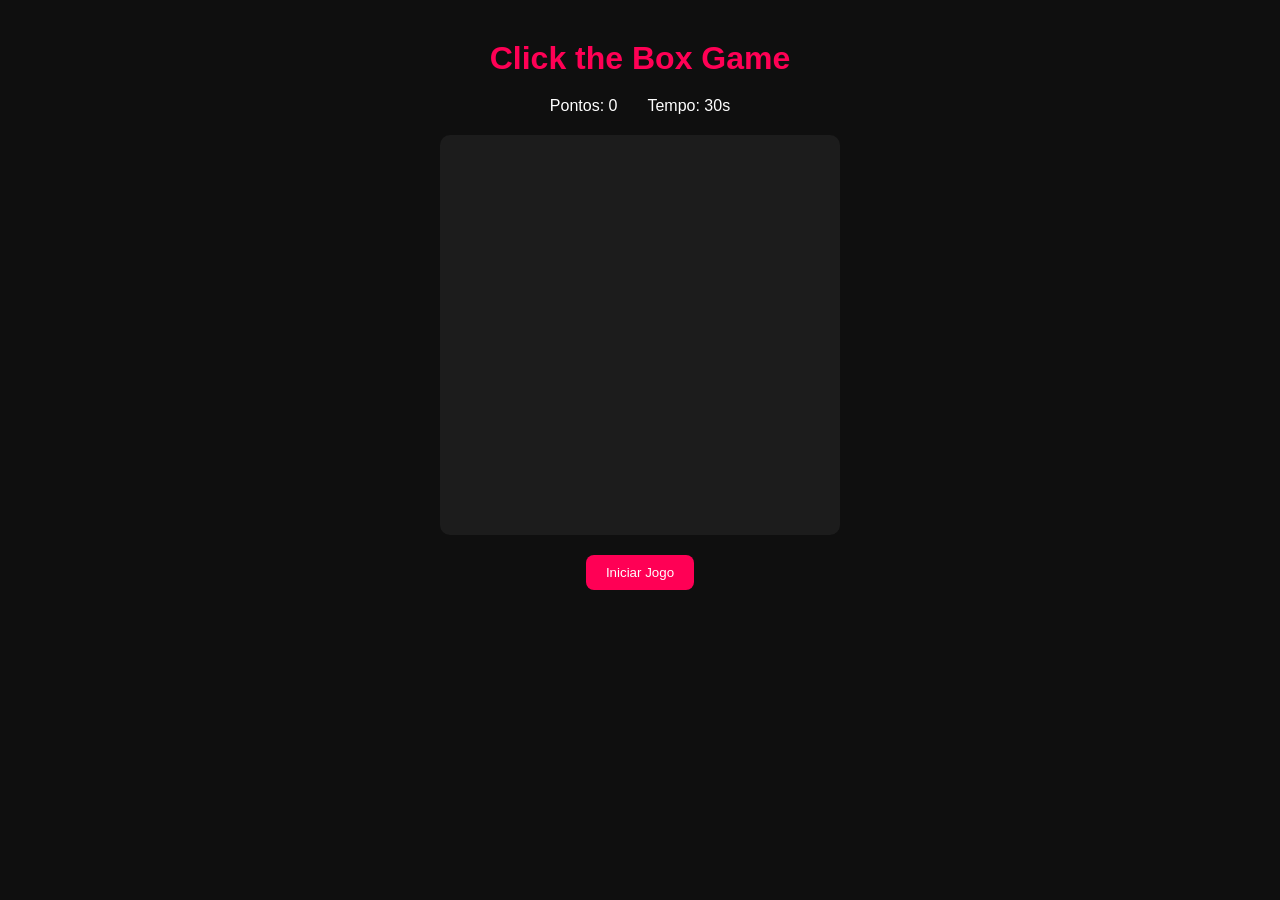
<file: index.html>
<!DOCTYPE html>
<html lang="pt-BR">
<head>
  <meta charset="UTF-8">
  <meta name="viewport" content="width=device-width, initial-scale=1.0">
  <title>Click Game</title>

  <link rel="stylesheet" href="style.css">
</head>
<body>

  <h1>Click the Box Game</h1>

  <div class="info">
    <p>Pontos: <span id="score">0</span></p>
    <p>Tempo: <span id="time">30</span>s</p>
  </div>

  <div class="game-area">
    <div class="box" id="box"></div>
  </div>

  <button onclick="startGame()">Iniciar Jogo</button>

  <script src="script.js"></script>
</body>
</html>
</file>
<file: style.css>
*{
  margin: 0;
  padding: 0;
  box-sizing: border-box;
  font-family: Arial, Helvetica, sans-serif;
}

body{
  text-align: center;
  background: #0f0f0f;
  color: white;
  padding-top: 40px;
}

h1{
  color: #ff0055;
  margin-bottom: 20px;
}

.info{
  display: flex;
  justify-content: center;
  gap: 30px;
  margin-bottom: 20px;
}

.game-area{
  width: 400px;
  height: 400px;
  margin: 0 auto;
  background: #1c1c1c;
  position: relative;
  border-radius: 10px;
  overflow: hidden;
}

/* alvo */
.box{
  width: 50px;
  height: 50px;
  background: #ff0055;
  position: absolute;
  display: none;
  cursor: pointer;
  border-radius: 8px;
}

button{
  margin-top: 20px;
  padding: 10px 20px;
  border: none;
  background: #ff0055;
  color: white;
  cursor: pointer;
  border-radius: 8px;
}
</file>
<file: p32.css>
*{
  margin: 0;
  padding: 0;
  box-sizing: border-box;
  font-family: Arial, Helvetica, sans-serif;
}

body{
  text-align: center;
  background: #0f0f0f;
  color: white;
  padding-top: 40px;
}

h1{
  color: #ff0055;
  margin-bottom: 20px;
}

.info{
  display: flex;
  justify-content: center;
  gap: 30px;
  margin-bottom: 20px;
}

.game-area{
  width: 400px;
  height: 400px;
  margin: 0 auto;
  background: #1c1c1c;
  position: relative;
  border-radius: 10px;
  overflow: hidden;
}

/* alvo */
.box{
  width: 50px;
  height: 50px;
  background: #ff0055;
  position: absolute;
  display: none;
  cursor: pointer;
  border-radius: 8px;
}

button{
  margin-top: 20px;
  padding: 10px 20px;
  border: none;
  background: #ff0055;
  color: white;
  cursor: pointer;
  border-radius: 8px;
}
</file>
